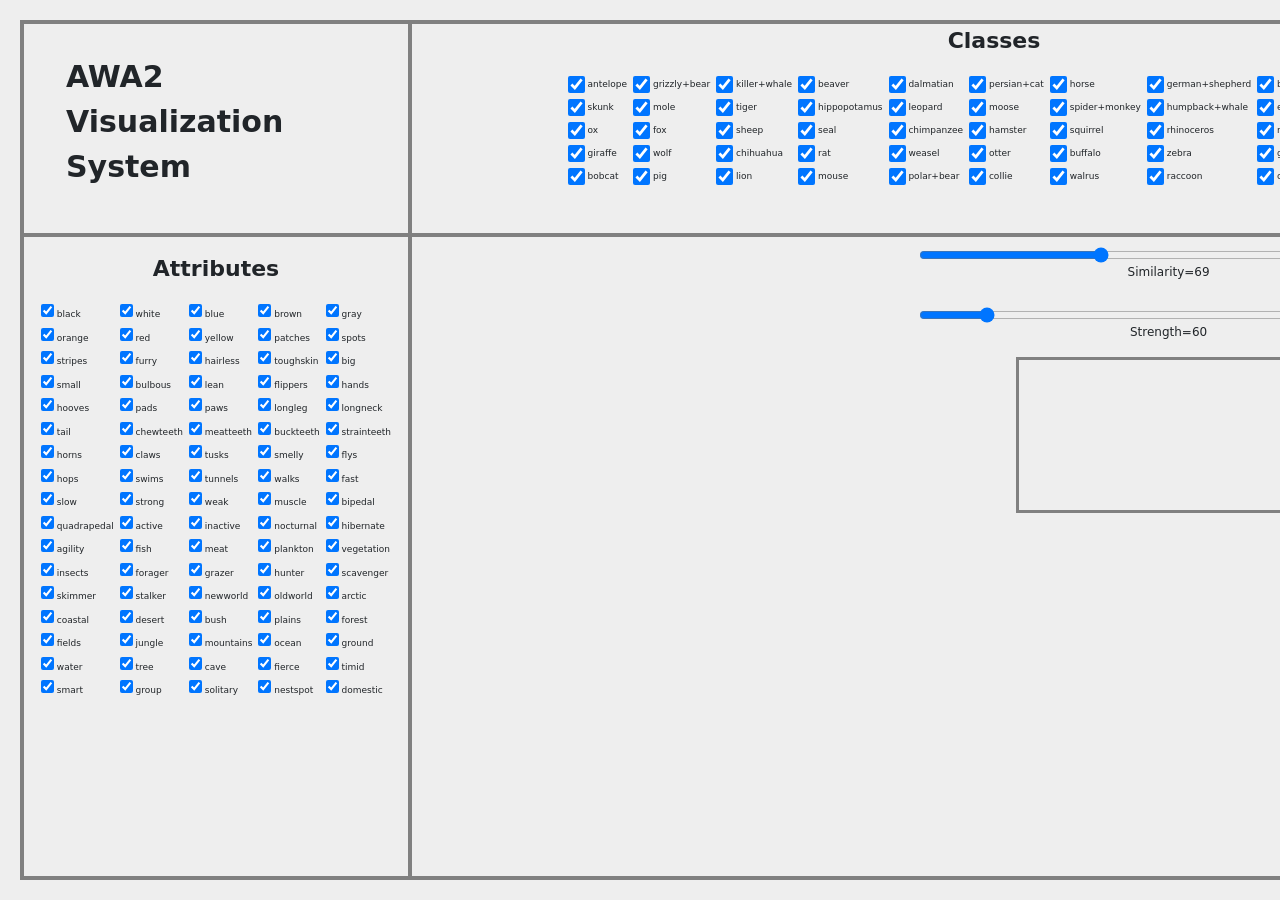
<file: index.html>
<!doctype html>
<html lang="en">

<head>
  <meta charset="utf-8">

  <meta name="viewport" content="width=device-width, initial-scale=1">

  <link href="https://cdn.jsdelivr.net/npm/bootstrap@5.1.3/dist/css/bootstrap.min.css" rel="stylesheet"
    integrity="sha384-1BmE4kWBq78iYhFldvKuhfTAU6auU8tT94WrHftjDbrCEXSU1oBoqyl2QvZ6jIW3" crossorigin="anonymous">
  <script src="https://d3js.org/d3.v7.min.js"></script>

  <script src="components/bar.js"></script>

  <script defer src="components/checkbox.js"></script>
  <script defer src="components/radiobutton.js"></script>

  <link rel="stylesheet" href="style.css">

  <title>AWA2 Vis Sys</title>

  <style>

  </style>

</head>

<body>
  

  <div id="full">
    <div id="left">
      <div id="titlebox">

        <div class="container-fluid" style="margin:30px ; font-size: 30px;">
          <span class="navbar-brand mb-0 h1"><strong>AWA2</strong><br> <strong>Visualization</strong><br> <strong>System</strong></span>
        </div>

      </div>
      <div id="attribute">
        <p style="display:flex; justify-content: center; font-size: 22px; margin-top: 15px"><strong>Attributes</strong></p>
        <form id="checkboxForm">
          <table style="margin: 0px auto">
            <tbody id="checkboxGrid"></tbody>
          </table>
        </form>
      </div>
    </div>

    <div id="right">
      <div id="classes">
        <p style="display:flex; justify-content: center; font-size: 22px"><strong>Classes</strong></p>
        <form id="radiobuttonForm">
          <table style="margin: 0px auto">
            <tbody id="radiobuttonGrid"></tbody>
          </table>
        </form>
      </div>
      <div id="information">
        <div id="parallel" style="display:flex; justify-content: center; ">
          <svg id="StrengthBar"></svg>
        </div>
        <div id="graph">
          <div class="slidecontainer" style="display:flex; justify-content: center;">
            <input type="range" min="60" max="85" value="69" id="similarity" style="width:500px; margin-top:10px">
          </div>

          <p style="display:flex; justify-content: center; font-size: 12px">Similarity= <span id="value_slider"></span></p>

          <div class="slidecontainer" style="display:flex; justify-content: center;">
            <input type="range" min="40" max="200" value="60" id="strength" style="width:500px; margin-top:10px">
          </div>
          <p style="display:flex; justify-content: center; font-size: 12px">Strength= <span id="value_strength"></span></p>

          <div style="display:flex; justify-content: center;">
            <svg id="chart" style="border-style: solid; border-color: grey; border-width: 3px;"></svg>
          </div>
        </div>



      </div>
    </div>


  </div>




  </main>

  <script>
    

    function classcheck_init(){
      const checkboxes = document.getElementsByClassName("awaclass");
      for(var i = 0; i < checkboxes.length; i++){
        checkboxes[i].addEventListener("change", function(){
          let active = false;
          if(this.checked){
            console.log(this.id);
            active = true;
          }
        graph.updateNode();
        graph.updateSimulation();
        });
      }
    }

    function attrcheck_init(){
      const checkboxes = document.getElementsByClassName("awaattr");
      for(var i = 0; i < checkboxes.length; i++){
        checkboxes[i].addEventListener("change", function(){
          
        graph.updateNode();
        graph.updateSimulation();
        });
      }
    }


    var slider = document.getElementById("similarity");
    var strength = document.getElementById("strength");
    var output_slider = document.getElementById("value_slider");
    var output_strength = document.getElementById("value_strength");
    output_slider.innerHTML = slider.value;
    output_strength.innerHTML = strength.value;

    slider.oninput = function () {
      output_slider.innerHTML = this.value;
    };
    strength.oninput = function () {
      output_strength.innerHTML = this.value;
    };
    slider.addEventListener('mouseup', function () {

      var svg = d3.select('#chart').selectAll('*').remove();
      var svg = d3.select('#StrengthBar').selectAll('*').remove();
      updategraph(slider.value);
      
    });
    strength.addEventListener('mouseup', function () {
      var svg = d3.select('#chart').selectAll('*').remove();
      var svg = d3.select('#StrengthBar').selectAll('*').remove();
      updategraph(slider.value);
      
    });
    updategraph(slider.value);

    //import {chart} from "./components/graph.js";
    async function readClassesFile(predicates) {
      // Get the contents of the file.
      const response = await fetch("classes.txt").then(response => response.text()).then(data => {
        ;

        // Split the data into lines.
        const lines = data.split("\n");

        // Create an array of objects to represent the classes.
        const classes = [];
        for (let i = 0; i < lines.length; i++) {
          const parts = lines[i].split("\t");
          // Calculate the similarity between the two classes.
          // if (document.getElementById(parts[1]).checked == true){

          // }
          classes.push({
            id: parts[1],
            level: 1,
            group: 0,
            label: parts[1],
            attr: predicates[i],
            activated: true
          });


        }
        
        return classes;
      });


      return response;
    };
    
    async function readPredicatesFile() {
      // Get the contents of the file.
      const response = await fetch("predicate-matrix-binary.txt").then(response => response.text()).then(data => {
        const lines = data.split("\n");

        // Create an array of objects to represent the predicates.
        const predicates = lines.map((line) => {
          const parts = line.split(" ");
          return {
            value: parts
          };
        });
        return predicates;
      });
      return response;
      // Split the data into lines.

    }
    function calculateSimilarity(class1, class2) {
      // Count the number of predicates that are shared by the two classes.
      let count = 0;
      for (let i = 0; i < class1.length; i++) {
        if (class1[i] == class2[i]) {

          count++;
        }
      }

      // Return the similarity score.
      return count;
    }

    function createGraph(predicates, classes, threshold) {
      // Create an array to store the edges of the graph.
      const edges = [];
      // Iterate over all pairs of classes.
      for (let i = 0; i < classes.length; i++) {
        for (let j = i + 1; j < classes.length; j++) {
          // Calculate the similarity between the two classes.
          const similarity = calculateSimilarity(predicates[i].value, predicates[j].value);

          if (similarity >= threshold) {
            edges.push({
              source: classes[i].id,
              target: classes[j].id,
              strength: similarity / 85
            });
          }
        }
      }

      // Return the graph.
      return edges;
    }
    function getNodeSize(nodelist, linklist) {
      for (let i = 0; i < nodelist.length; i++) {
        let cnt = 0;
        for (let j = 0; j < linklist.length; j++) {
          // Calculate the similarity between the two classes.
          if (linklist[j].source == nodelist[i].id || linklist[j].target == nodelist[i].id) {
            cnt += 1;
          }
        }
        nodelist[i].strength = cnt / linklist.length * nodelist.length;

        if (nodelist[i].strength > 6) {
          nodelist[i].strength = 6;
        }
        if (linklist.length == 0) {
          nodelist[i].strength = 0.5;
        }
        cnt = 0;

      }
      console.log(linklist.length);
      return nodelist;
    }

    let graphnodes;
    let graphlinks;
    let baseLinks;
    let baseNodes;
    async function getGraph(threshold) {
      const predicates = await readPredicatesFile();
      const classes = await readClassesFile(predicates);
      // Create the graph.
      const graph = createGraph(predicates, classes, threshold);
      // Print the graph.

      graphnodes = Object.values(classes);

      graphlinks = Object.values(graph);

      graphnodes = getNodeSize(graphnodes, graphlinks);
      baseLinks = graphlinks;
      baseNodes = graphnodes;

      return {
        links: graph,
        nodes: classes
      };
    }

    let width = 750;
    let height = 500;

    function getNodeXCoordinate(x) {
        if (x < 20) {
          return 20;
        }
        if (x > width - 20) {
          return width - 20;
        }
        return x;
        //return Math.max(10, Math.min(width - 10, x))
      }
    function getNodeYCoordinate(y) {
        if (y < 20) {
          return 20;
        }
        if (y > height - 20) {
          return height - 20;
        }
        return y;
        //return Math.max(20, Math.min(height - 10, y))
    }
    class ForceGraph {
      constructor(width, height, links, nodes) {
        this.nodes = [...nodes];
        this.links = [...links];
        this.width = width;
        this.height = height;
        this.initialize();
      }
      
      initialize() {
        this.svg = d3.select('#chart');
        this.svg.attr('width', this.width).attr('height', this.height);
        this.linkElements;
        this.nodeElements;
        this.textElements;
        this.linkGroup = this.svg.append('g').attr('class', 'links')
        this.nodeGroup = this.svg.append('g').attr('class', 'nodes')
        this.textGroup = this.svg.append('g').attr('class', 'texts')
        this.selectedId;

        // simulation setup with all forces
        this.linkForce = d3
          .forceLink()
          .id(function (link) { return link.id })
          .strength(function (link) { return link.strength })

        this.simulation = d3
          .forceSimulation()
          .force('link', this.linkForce)
          .force('charge', d3.forceManyBody().strength(slider.value * 2 / 3 - strength.value - 100).distanceMax(150))
          .force('center', d3.forceCenter(this.width / 2, this.height / 2))
          .force("collide", d3.forceCollide(22));
        

        this.dragDrop = d3.drag().on('start', (node) => {
          node.fx = getNodeXCoordinate(node.x)
          node.fy = getNodeYCoordinate(node.y)
        }).on('drag', (event, node) => {
          
          this.simulation.alphaTarget(0.2).restart()
          node.fx = getNodeXCoordinate(event.x)
          node.fy = getNodeYCoordinate(event.y)
        }).on('end', (event, node) => {
          if (!event.active) {
            
            this.simulation.alphaTarget(0);
          }
          node.fx = null;
          node.fy = null;
        });
        console.log('Class initialized');
      };
      
      

        

      selectNode(selectedNode) {
        if (selectedId === selectedNode.id) {
          selectedId = undefined
        } else {
          selectedId = selectedNode.id
          
        }
        console.log(selectedId);
      }

      

      // diffing and mutating the data

      updateNode() {
        const checkboxes = document.getElementsByClassName("awaclass");

        for(let i = 0; i < checkboxes.length; i++){
          this.nodes[i].activated = true;
          checkboxes[i].disabled = false;
        }
        for(let i = 0; i < checkboxes.length; i++){
          if(!checkboxes[i].checked){
            this.nodes[i].activated = false;
          }
        }
        const checkboxes2 = document.getElementsByClassName("awaattr");
        for(var i = 0; i < checkboxes2.length; i++){
          
          if(!checkboxes2[i].checked){
            
            for(var j = 0; j < this.nodes.length; j++){
              if(this.nodes[j].attr.value[i] == '1'){
                  this.nodes[j].activated = false;
                  checkboxes[j].disabled = true;
                }
              
            }

          }
          
        }
      }
      
      updateGraph() {
        // links
        
        this.linkElements = this.linkGroup.selectAll('line')
          .data(this.links, function (link) {
            return link.target.id + link.source.id
          })

        this.linkElements.exit().remove()

        var linkEnter = this.linkElements
          .enter().append('line')
          .attr('stroke-width', 2)
          .attr('stroke', 'rgba(50, 50, 50, 0.2)')

        this.linkElements = linkEnter.merge(this.linkElements)
        //tooltips
        let tooltip = d3
          .select("body")
          .append("div")
          .style("position", "absolute")
          .style("visibility", "hidden")
          .style("background-color", "white")
          .attr("class", "tooltip");
        let activated = false;
        let tooltip_in = function (event, d) {
          if(!activated){
            activated = true;
            return tooltip
            .html('<img class="classimg" src="./AWA2/' + d.id + '/1.jpg">')
            .style("visibility", "visible")
            .style("top", event.pageY + "px")
            .style("left", event.pageX + "px")
            .style("opacity", 100)
          }
          
        };

        let tooltip_out = function () {
          activated = false;
          
          return tooltip
            .style("visibility", "hidden");
        };

        // nodes
        
        this.nodeElements = this.nodeGroup.selectAll('circle').remove()
        
        this.nodeElements = this.nodeGroup.selectAll('circle')
          .data(this.nodes, function (node) { return node.id })

        this.nodeElements.exit().remove()


        var nodeEnter = this.nodeElements
          .enter()
          .append('circle')
          .attr('r', d => parseInt(d.strength * 3 + 4))
          .attr('fill', function (node) { 
            return node.activated ? d3.scaleLinear().domain([0, 6]).range(['blue', 'red'])(node.strength) : 'grey'; })
          .call(this.dragDrop)
          .on("mouseover", tooltip_in)
          .on("mouseout", tooltip_out)
          ;
        
        this.nodeElements = nodeEnter.merge(this.nodeElements)

        // texts
        this.textElements = this.textGroup.selectAll('text')
          .data(this.nodes, function (node) { return node.id })

        this.textElements.exit().remove()

        var textEnter = this.textElements
          .enter()
          .append('text')
          .text(function (node) { return node.label })
          .attr('font-size', 11)
          .attr('dx', -20)
          .attr('dy', d => d.strength * (-2) - 7)
          .style("user-select", "none");
        
        this.textElements = textEnter.merge(this.textElements)
      }

      updateSimulation() {
        var tooltip = document.getElementsByClassName("tooltip");
        if (tooltip != undefined || tooltip != null) {
          if (tooltip.length > 0) {
            tooltip[0].remove();
          }

        }
        this.updateGraph()

        this.simulation.nodes(this.nodes).on('tick', () => {

          this.nodeElements
            .attr('cx', function (node) { return getNodeXCoordinate(node.x) })
            .attr('cy', function (node) { return getNodeYCoordinate(node.y) })
          this.textElements
            .attr('x', function (node) { return getNodeXCoordinate(node.x) })
            .attr('y', function (node) { return getNodeYCoordinate(node.y) })
          this.linkElements
            .attr('x1', function (link) { return getNodeXCoordinate(link.source.x) })
            .attr('y1', function (link) { return getNodeYCoordinate(link.source.y) })
            .attr('x2', function (link) { return getNodeXCoordinate(link.target.x) })
            .attr('y2', function (link) { return getNodeYCoordinate(link.target.y) })
        })

        this.simulation.force('link').links(this.links)
        this.simulation.alphaTarget(0).restart()
      }

    }
    
    

    let graph;
    let barchart;
    async function updategraph(sim) {
      getGraph(sim).then(response => {
        graph = new ForceGraph(width, height, response.links, response.nodes)
        graph.updateNode();
        graph.updateSimulation();
        classcheck_init();
        attrcheck_init();
        barchart = new BarChart(graph.nodes, 330, 650);
      });
    }
   

  </script>


</body>

</html>
</file>
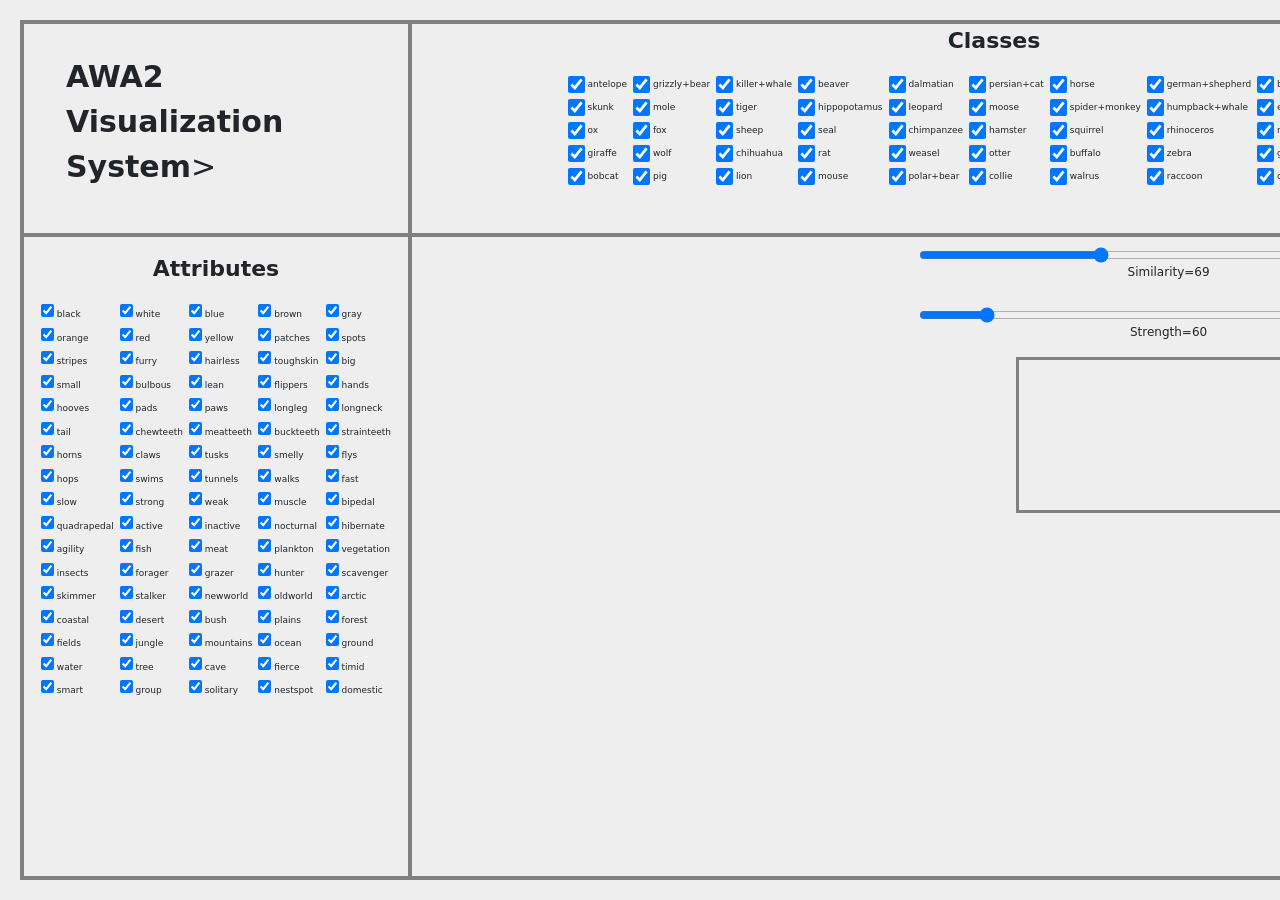
<file: awa2.html>
<!doctype html>
<html lang="en">

<head>
  <meta charset="utf-8">

  <meta name="viewport" content="width=device-width, initial-scale=1">

  <link href="https://cdn.jsdelivr.net/npm/bootstrap@5.1.3/dist/css/bootstrap.min.css" rel="stylesheet"
    integrity="sha384-1BmE4kWBq78iYhFldvKuhfTAU6auU8tT94WrHftjDbrCEXSU1oBoqyl2QvZ6jIW3" crossorigin="anonymous">
  <script src="https://d3js.org/d3.v7.min.js"></script>

  <script src="components/bar.js"></script>

  <script defer src="components/checkbox.js"></script>
  <script defer src="components/radiobutton.js"></script>

  <link rel="stylesheet" href="style.css">

  <title>AWA2 Vis Sys</title>

  <style>

  </style>

</head>

<body>
  

  <div id="full">
    <div id="left">
      <div id="titlebox">

        <div class="container-fluid" style="margin:30px ; font-size: 30px;">
          <span class="navbar-brand mb-0 h1"><strong>AWA2</strong><br> <strong>Visualization</strong><br> <strong>System</strong>></span>
        </div>

      </div>
      <div id="attribute">
        <p style="display:flex; justify-content: center; font-size: 22px; margin-top: 15px"><strong>Attributes</strong></p>
        <form id="checkboxForm">
          <table style="margin: 0px auto">
            <tbody id="checkboxGrid"></tbody>
          </table>
        </form>
      </div>
    </div>

    <div id="right">
      <div id="classes">
        <p style="display:flex; justify-content: center; font-size: 22px"><strong>Classes</strong></p>
        <form id="radiobuttonForm">
          <table style="margin: 0px auto">
            <tbody id="radiobuttonGrid"></tbody>
          </table>
        </form>
      </div>
      <div id="information">
        <div id="parallel" style="display:flex; justify-content: center; ">
          <svg id="StrengthBar"></svg>
        </div>
        <div id="graph">
          <div class="slidecontainer" style="display:flex; justify-content: center;">
            <input type="range" min="60" max="85" value="69" id="similarity" style="width:500px; margin-top:10px">
          </div>

          <p style="display:flex; justify-content: center; font-size: 12px">Similarity= <span id="value_slider"></span></p>

          <div class="slidecontainer" style="display:flex; justify-content: center;">
            <input type="range" min="40" max="200" value="60" id="strength" style="width:500px; margin-top:10px">
          </div>
          <p style="display:flex; justify-content: center; font-size: 12px">Strength= <span id="value_strength"></span></p>

          <div style="display:flex; justify-content: center;">
            <svg id="chart" style="border-style: solid; border-color: grey; border-width: 3px;"></svg>
          </div>
        </div>



      </div>
    </div>


  </div>




  </main>

  <script>
    

    function classcheck_init(){
      const checkboxes = document.getElementsByClassName("awaclass");
      for(var i = 0; i < checkboxes.length; i++){
        checkboxes[i].addEventListener("change", function(){
          let active = false;
          if(this.checked){
            console.log(this.id);
            active = true;
          }
        graph.updateNode();
        graph.updateSimulation();
        });
      }
    }

    function attrcheck_init(){
      const checkboxes = document.getElementsByClassName("awaattr");
      for(var i = 0; i < checkboxes.length; i++){
        checkboxes[i].addEventListener("change", function(){
          
        graph.updateNode();
        graph.updateSimulation();
        });
      }
    }


    var slider = document.getElementById("similarity");
    var strength = document.getElementById("strength");
    var output_slider = document.getElementById("value_slider");
    var output_strength = document.getElementById("value_strength");
    output_slider.innerHTML = slider.value;
    output_strength.innerHTML = strength.value;

    slider.oninput = function () {
      output_slider.innerHTML = this.value;
    };
    strength.oninput = function () {
      output_strength.innerHTML = this.value;
    };
    slider.addEventListener('mouseup', function () {

      var svg = d3.select('#chart').selectAll('*').remove();
      var svg = d3.select('#StrengthBar').selectAll('*').remove();
      updategraph(slider.value);
      
    });
    strength.addEventListener('mouseup', function () {
      var svg = d3.select('#chart').selectAll('*').remove();
      var svg = d3.select('#StrengthBar').selectAll('*').remove();
      updategraph(slider.value);
      
    });
    updategraph(slider.value);

    //import {chart} from "./components/graph.js";
    async function readClassesFile(predicates) {
      // Get the contents of the file.
      const response = await fetch("classes.txt").then(response => response.text()).then(data => {
        ;

        // Split the data into lines.
        const lines = data.split("\n");

        // Create an array of objects to represent the classes.
        const classes = [];
        for (let i = 0; i < lines.length; i++) {
          const parts = lines[i].split("\t");
          // Calculate the similarity between the two classes.
          // if (document.getElementById(parts[1]).checked == true){

          // }
          classes.push({
            id: parts[1],
            level: 1,
            group: 0,
            label: parts[1],
            attr: predicates[i],
            activated: true
          });


        }
        
        return classes;
      });


      return response;
    };
    
    async function readPredicatesFile() {
      // Get the contents of the file.
      const response = await fetch("predicate-matrix-binary.txt").then(response => response.text()).then(data => {
        const lines = data.split("\n");

        // Create an array of objects to represent the predicates.
        const predicates = lines.map((line) => {
          const parts = line.split(" ");
          return {
            value: parts
          };
        });
        return predicates;
      });
      return response;
      // Split the data into lines.

    }
    function calculateSimilarity(class1, class2) {
      // Count the number of predicates that are shared by the two classes.
      let count = 0;
      for (let i = 0; i < class1.length; i++) {
        if (class1[i] == class2[i]) {

          count++;
        }
      }

      // Return the similarity score.
      return count;
    }

    function createGraph(predicates, classes, threshold) {
      // Create an array to store the edges of the graph.
      const edges = [];
      // Iterate over all pairs of classes.
      for (let i = 0; i < classes.length; i++) {
        for (let j = i + 1; j < classes.length; j++) {
          // Calculate the similarity between the two classes.
          const similarity = calculateSimilarity(predicates[i].value, predicates[j].value);

          if (similarity >= threshold) {
            edges.push({
              source: classes[i].id,
              target: classes[j].id,
              strength: similarity / 85
            });
          }
        }
      }

      // Return the graph.
      return edges;
    }
    function getNodeSize(nodelist, linklist) {
      for (let i = 0; i < nodelist.length; i++) {
        let cnt = 0;
        for (let j = 0; j < linklist.length; j++) {
          // Calculate the similarity between the two classes.
          if (linklist[j].source == nodelist[i].id || linklist[j].target == nodelist[i].id) {
            cnt += 1;
          }
        }
        nodelist[i].strength = cnt / linklist.length * nodelist.length;

        if (nodelist[i].strength > 6) {
          nodelist[i].strength = 6;
        }
        if (linklist.length == 0) {
          nodelist[i].strength = 0.5;
        }
        cnt = 0;

      }
      console.log(linklist.length);
      return nodelist;
    }

    let graphnodes;
    let graphlinks;
    let baseLinks;
    let baseNodes;
    async function getGraph(threshold) {
      const predicates = await readPredicatesFile();
      const classes = await readClassesFile(predicates);
      // Create the graph.
      const graph = createGraph(predicates, classes, threshold);
      // Print the graph.

      graphnodes = Object.values(classes);

      graphlinks = Object.values(graph);

      graphnodes = getNodeSize(graphnodes, graphlinks);
      baseLinks = graphlinks;
      baseNodes = graphnodes;

      return {
        links: graph,
        nodes: classes
      };
    }

    let width = 750;
    let height = 500;

    function getNodeXCoordinate(x) {
        if (x < 20) {
          return 20;
        }
        if (x > width - 20) {
          return width - 20;
        }
        return x;
        //return Math.max(10, Math.min(width - 10, x))
      }
    function getNodeYCoordinate(y) {
        if (y < 20) {
          return 20;
        }
        if (y > height - 20) {
          return height - 20;
        }
        return y;
        //return Math.max(20, Math.min(height - 10, y))
    }
    class ForceGraph {
      constructor(width, height, links, nodes) {
        this.nodes = [...nodes];
        this.links = [...links];
        this.width = width;
        this.height = height;
        this.initialize();
      }
      
      initialize() {
        this.svg = d3.select('#chart');
        this.svg.attr('width', this.width).attr('height', this.height);
        this.linkElements;
        this.nodeElements;
        this.textElements;
        this.linkGroup = this.svg.append('g').attr('class', 'links')
        this.nodeGroup = this.svg.append('g').attr('class', 'nodes')
        this.textGroup = this.svg.append('g').attr('class', 'texts')
        this.selectedId;

        // simulation setup with all forces
        this.linkForce = d3
          .forceLink()
          .id(function (link) { return link.id })
          .strength(function (link) { return link.strength })

        this.simulation = d3
          .forceSimulation()
          .force('link', this.linkForce)
          .force('charge', d3.forceManyBody().strength(slider.value * 2 / 3 - strength.value - 100).distanceMax(150))
          .force('center', d3.forceCenter(this.width / 2, this.height / 2))
          .force("collide", d3.forceCollide(22));
        

        this.dragDrop = d3.drag().on('start', (node) => {
          node.fx = getNodeXCoordinate(node.x)
          node.fy = getNodeYCoordinate(node.y)
        }).on('drag', (event, node) => {
          
          this.simulation.alphaTarget(0.2).restart()
          node.fx = getNodeXCoordinate(event.x)
          node.fy = getNodeYCoordinate(event.y)
        }).on('end', (event, node) => {
          if (!event.active) {
            
            this.simulation.alphaTarget(0);
          }
          node.fx = null;
          node.fy = null;
        });
        console.log('Class initialized');
      };
      
      

        

      selectNode(selectedNode) {
        if (selectedId === selectedNode.id) {
          selectedId = undefined
        } else {
          selectedId = selectedNode.id
          
        }
        console.log(selectedId);
      }

      

      // diffing and mutating the data

      updateNode() {
        const checkboxes = document.getElementsByClassName("awaclass");

        for(let i = 0; i < checkboxes.length; i++){
          this.nodes[i].activated = true;
          checkboxes[i].disabled = false;
        }
        for(let i = 0; i < checkboxes.length; i++){
          if(!checkboxes[i].checked){
            this.nodes[i].activated = false;
          }
        }
        const checkboxes2 = document.getElementsByClassName("awaattr");
        for(var i = 0; i < checkboxes2.length; i++){
          
          if(!checkboxes2[i].checked){
            
            for(var j = 0; j < this.nodes.length; j++){
              if(this.nodes[j].attr.value[i] == '1'){
                  this.nodes[j].activated = false;
                  checkboxes[j].disabled = true;
                }
              
            }

          }
          
        }
      }
      
      updateGraph() {
        // links
        
        this.linkElements = this.linkGroup.selectAll('line')
          .data(this.links, function (link) {
            return link.target.id + link.source.id
          })

        this.linkElements.exit().remove()

        var linkEnter = this.linkElements
          .enter().append('line')
          .attr('stroke-width', 2)
          .attr('stroke', 'rgba(50, 50, 50, 0.2)')

        this.linkElements = linkEnter.merge(this.linkElements)
        //tooltips
        let tooltip = d3
          .select("body")
          .append("div")
          .style("position", "absolute")
          .style("visibility", "hidden")
          .style("background-color", "white")
          .attr("class", "tooltip");
        let activated = false;
        let tooltip_in = function (event, d) {
          if(!activated){
            activated = true;
            return tooltip
            .html('<img class="classimg" src="./AWA2/' + d.id + '/1.jpg">')
            .style("visibility", "visible")
            .style("top", event.pageY + "px")
            .style("left", event.pageX + "px")
            .style("opacity", 100)
          }
          
        };

        let tooltip_out = function () {
          activated = false;
          
          return tooltip
            .style("visibility", "hidden");
        };

        // nodes
        
        this.nodeElements = this.nodeGroup.selectAll('circle').remove()
        
        this.nodeElements = this.nodeGroup.selectAll('circle')
          .data(this.nodes, function (node) { return node.id })

        this.nodeElements.exit().remove()


        var nodeEnter = this.nodeElements
          .enter()
          .append('circle')
          .attr('r', d => parseInt(d.strength * 3 + 4))
          .attr('fill', function (node) { 
            return node.activated ? d3.scaleLinear().domain([0, 6]).range(['blue', 'red'])(node.strength) : 'grey'; })
          .call(this.dragDrop)
          .on("mouseover", tooltip_in)
          .on("mouseout", tooltip_out)
          ;
        
        this.nodeElements = nodeEnter.merge(this.nodeElements)

        // texts
        this.textElements = this.textGroup.selectAll('text')
          .data(this.nodes, function (node) { return node.id })

        this.textElements.exit().remove()

        var textEnter = this.textElements
          .enter()
          .append('text')
          .text(function (node) { return node.label })
          .attr('font-size', 11)
          .attr('dx', -20)
          .attr('dy', d => d.strength * (-2) - 7)
          .style("user-select", "none");
        
        this.textElements = textEnter.merge(this.textElements)
      }

      updateSimulation() {
        var tooltip = document.getElementsByClassName("tooltip");
        if (tooltip != undefined || tooltip != null) {
          if (tooltip.length > 0) {
            tooltip[0].remove();
          }

        }
        this.updateGraph()

        this.simulation.nodes(this.nodes).on('tick', () => {

          this.nodeElements
            .attr('cx', function (node) { return getNodeXCoordinate(node.x) })
            .attr('cy', function (node) { return getNodeYCoordinate(node.y) })
          this.textElements
            .attr('x', function (node) { return getNodeXCoordinate(node.x) })
            .attr('y', function (node) { return getNodeYCoordinate(node.y) })
          this.linkElements
            .attr('x1', function (link) { return getNodeXCoordinate(link.source.x) })
            .attr('y1', function (link) { return getNodeYCoordinate(link.source.y) })
            .attr('x2', function (link) { return getNodeXCoordinate(link.target.x) })
            .attr('y2', function (link) { return getNodeYCoordinate(link.target.y) })
        })

        this.simulation.force('link').links(this.links)
        this.simulation.alphaTarget(0).restart()
      }

    }
    
    

    let graph;
    let barchart;
    async function updategraph(sim) {
      getGraph(sim).then(response => {
        graph = new ForceGraph(width, height, response.links, response.nodes)
        graph.updateNode();
        graph.updateSimulation();
        classcheck_init();
        attrcheck_init();
        barchart = new BarChart(graph.nodes, 330, 650);
      });
    }
   

  </script>


</body>

</html>
</file>
<file: style.css>
body {
    background: #eee;
    overflow-y: scroll;
}

.container {
    width: 100%;
    background: white;
}


.classimg{
    max-height:130px;
}
td {
    padding: 3px;
    font-size: 9px;
    vertical-align: middle;
}
#full{
    width: 1600px;
    height: 900px;
    border: 1px;
    padding: 20px;
    margin: 0 auto;
}

#left{
    width: 25%;
    height: 100%;
    float: left;
}
#right{
    width: 75%;
    height: 100%;
    float: left;
}
#titlebox{
    width: 100%;
    height: 25%;
    border-style: solid;
    border-color: gray;
    border-width: 4px 2px 2px 4px;
}
#attribute{
    width: 100%;
    height: 75%;
    border-style: solid;
    border-color: gray;
    border-width: 2px 2px 4px 4px;
}
#classes{
    width: 100%;
    height: 25%;
    border-style: solid;
    border-color: gray;
    border-width: 4px 4px 2px 2px;
}
#information{
    width: 100%;
    height: 75%;
    border-style: solid;
    border-color: gray;
    border-width: 2px 4px 4px 2px;
}
#parallel{
    width: 30%;
    height: 100%;
    float: left;
    
}
#graph{
    width: 70%;
    height: 100%;
    float: left;
}
.custom-checkbox {
    width: 17px; /* Increase the width as desired */
    height: 17px; /* Increase the height as desired */
    vertical-align: middle;
}
.awaclass {
    width: 17px; /* Increase the width as desired */
    height: 17px; /* Increase the height as desired */
    vertical-align: middle;
}
.tooltip {
    fill: white;
    font-family: sans-serif;
    padding: 5px;
    border-radius: 5px;
    border: 1px solid grey;
}
</file>
